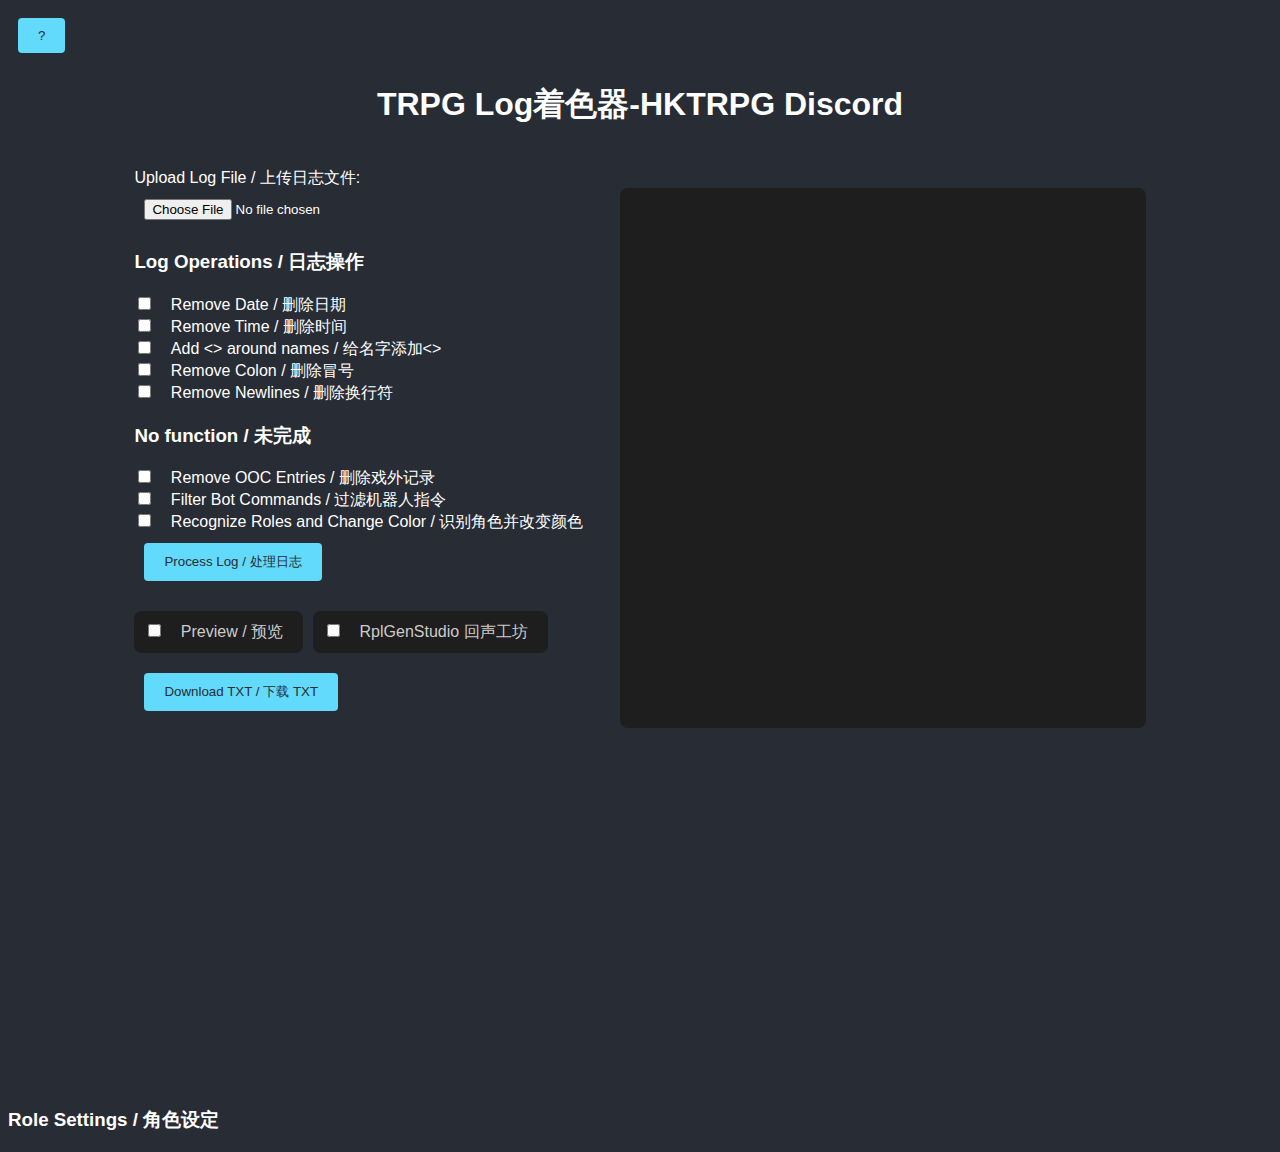
<file: index.html>
<!DOCTYPE html>
<html lang="en">
<head>
    <meta charset="UTF-8">
    <meta name="viewport" content="width=device-width, initial-scale=1.0">
    <title>TRPG Log着色器-Discord</title>
    <link rel="stylesheet" href="styles_last.css">
</head>
<body>
    <button id="tutorialButton" title="查看使用教程">?</button>
    <h1>TRPG Log着色器-HKTRPG Discord</h1>
    
    <div class="container">
        <div class="left-side">
            <label for="fileInput">Upload Log File / 上传日志文件:</label>
            <input type="file" id="fileInput" accept=".txt" title="请选择一个日志文件" placeholder="请选择一个.txt文件">   

            <div id="logOperations">
                <h3>Log Operations / 日志操作</h3>
                <div>
                    <input type="checkbox" id="removeDate">
                    <label for="removeDate">Remove Date / 删除日期</label>
                </div>
                <div>
                    <input type="checkbox" id="removeTime">
                    <label for="removeTime">Remove Time / 删除时间</label>
                </div>
                <div>
                    <input type="checkbox" id="addBrackets">
                    <label for="addBrackets">Add &lt;&gt; around names / 给名字添加&lt;&gt;</label>
                </div>
                <div>
                    <input type="checkbox" id="removeColon">
                    <label for="removeColon">Remove Colon / 删除冒号</label>
                </div>
                <div>
                    <input type="checkbox" id="removeNewlines">
                    <label for="removeNewlines">Remove Newlines / 删除换行符</label>
                </div>
                <h3>No function / 未完成</h3>
                <div>
                    <input type="checkbox" id="removeOOC">
                    <label for="removeOOC">Remove OOC Entries / 删除戏外记录</label>
                    <div id="oocSymbols">
                        <input type="checkbox" id="symbolParentheses">
                        <label for="symbolParentheses">(</label>
                        <input type="checkbox" id="symbolStar">
                        <label for="symbolStar">*</label>
                    </div>
                </div>
                <div>
                    <input type="checkbox" id="filterBotCommands">
                    <label for="filterBotCommands">Filter Bot Commands / 过滤机器人指令</label>
                </div>
                <div>
                    <input type="checkbox" id="recognizeRoles">
                    <label for="recognizeRoles">Recognize Roles and Change Color / 识别角色并改变颜色</label>
                </div>        
            </div>

            <button id="processLogButton">Process Log / 处理日志</button>

            <div class="output">
                <div class="output-item">
                    <input type="checkbox" id="preview">
                    <label for="preview">Preview / 预览</label>
                </div>

                <div class="output-item">
                    <input type="checkbox" id="removeNewlinesAddSymbols">
                    <label for="removeNewlinesAddSymbols">RplGenStudio 回声工坊</label>
                </div>

                <button id="downloadTxtButton">Download TXT / 下载 TXT</button>

            </div>
        </div>

        <div id="log-preview">
            <pre id="logContent"contenteditable="true"></pre>
        </div>    

    </div>
    
    <!-- Area for managing role names and colors -->
    <div id="roleSettings">
        <h3>Role Settings / 角色设定</h3>
        <div id="roleList"></div>
    </div> 

    <script src="script_last.js"></script>
    <script src="tutorial.js"></script>
    <script>
        document.getElementById("tutorialButton").addEventListener("click", () => {
            window.open('tutorial.html', 'Tutorial', 'width=600,height=400,scrollbars=yes,resizable=yes');
        });
    </script>
</body>
</html>
</file>
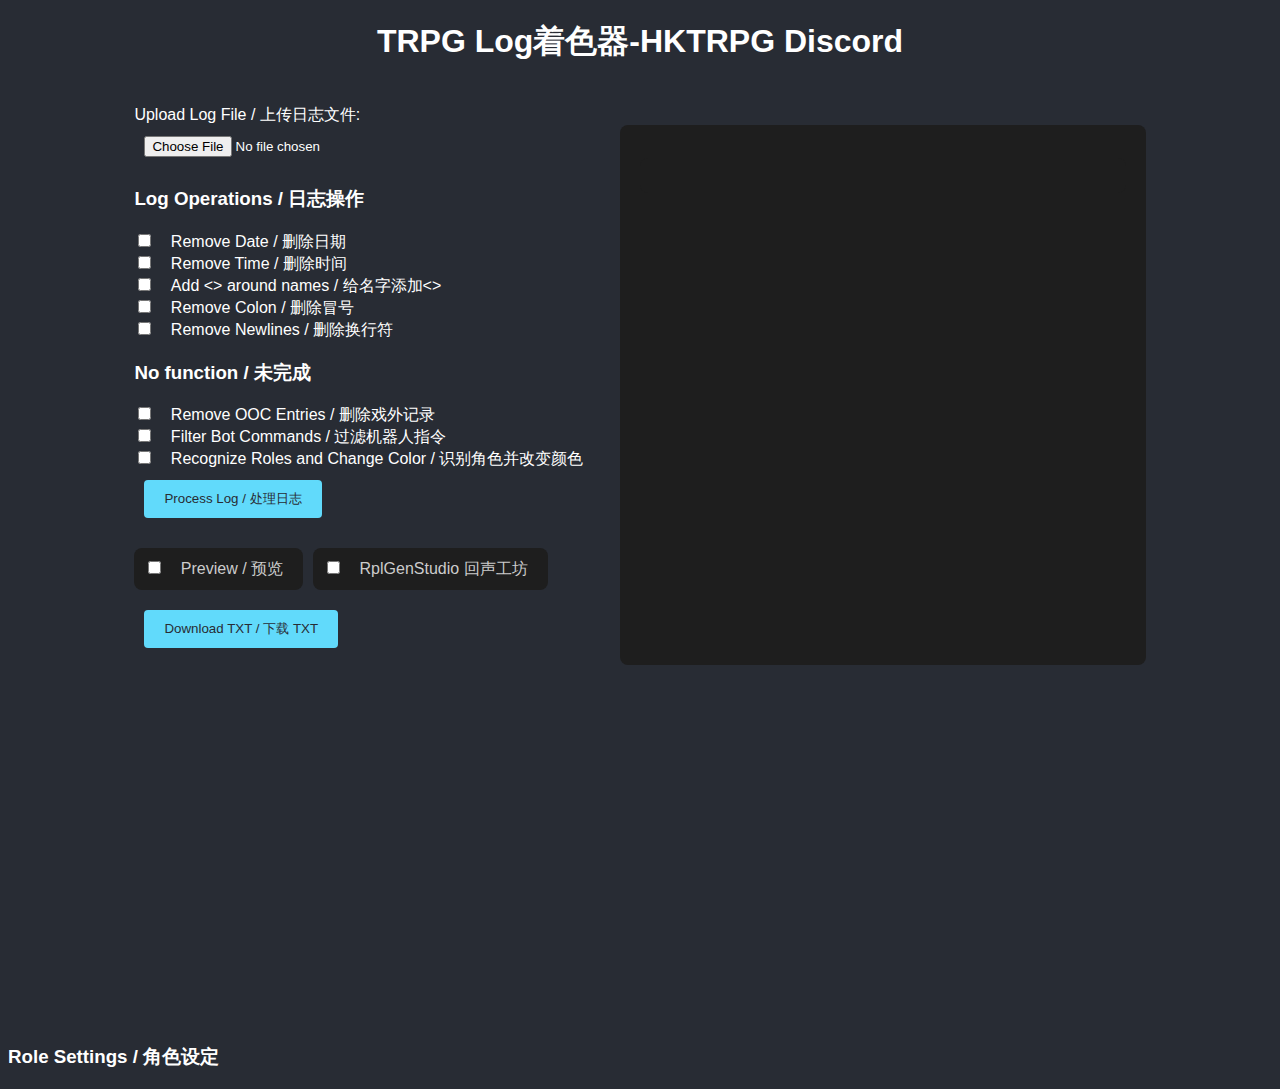
<file: index_last.html>
<!DOCTYPE html>
<html lang="en">
<head>
    <meta charset="UTF-8">
    <meta name="viewport" content="width=device-width, initial-scale=1.0">
    <title>TRPG Log着色器-Discord</title>
    <link rel="stylesheet" href="styles_last.css">
</head>
<body>
    <h1>TRPG Log着色器-HKTRPG Discord</h1>
    
    <div class="container">
        <div class="left-side">
            <label for="fileInput">Upload Log File / 上传日志文件:</label>
            <input type="file" id="fileInput" accept=".txt" title="请选择一个日志文件" placeholder="请选择一个.txt文件">   

            <div id="logOperations">
                <h3>Log Operations / 日志操作</h3>
                <div>
                    <input type="checkbox" id="removeDate">
                    <label for="removeDate">Remove Date / 删除日期</label>
                </div>
                <div>
                    <input type="checkbox" id="removeTime">
                    <label for="removeTime">Remove Time / 删除时间</label>
                </div>
                <div>
                    <input type="checkbox" id="addBrackets">
                    <label for="addBrackets">Add &lt;&gt; around names / 给名字添加&lt;&gt;</label>
                </div>
                <div>
                    <input type="checkbox" id="removeColon">
                    <label for="removeColon">Remove Colon / 删除冒号</label>
                </div>
                <div>
                    <input type="checkbox" id="removeNewlines">
                    <label for="removeNewlines">Remove Newlines / 删除换行符</label>
                </div>
                <h3>No function / 未完成</h3>
                <div>
                    <input type="checkbox" id="removeOOC">
                    <label for="removeOOC">Remove OOC Entries / 删除戏外记录</label>
                    <div id="oocSymbols">
                        <input type="checkbox" id="symbolParentheses">
                        <label for="symbolParentheses">(</label>
                        <input type="checkbox" id="symbolStar">
                        <label for="symbolStar">*</label>
                    </div>
                </div>
                <div>
                    <input type="checkbox" id="filterBotCommands">
                    <label for="filterBotCommands">Filter Bot Commands / 过滤机器人指令</label>
                </div>
                <div>
                    <input type="checkbox" id="recognizeRoles">
                    <label for="recognizeRoles">Recognize Roles and Change Color / 识别角色并改变颜色</label>
                </div>        
            </div>

            <button id="processLogButton">Process Log / 处理日志</button>

            <div class="output">
                <div class="output-item">
                    <input type="checkbox" id="preview">
                    <label for="preview">Preview / 预览</label>
                </div>

                <div class="output-item">
                    <input type="checkbox" id="removeNewlinesAddSymbols">
                    <label for="removeNewlinesAddSymbols">RplGenStudio 回声工坊</label>
                </div>

                <button id="downloadTxtButton">Download TXT / 下载 TXT</button>

            </div>
        </div>

        <div id="log-preview">
            <pre id="logContent"contenteditable="true"></pre>
        </div>    

    </div>
    
    <!-- Area for managing role names and colors -->
    <div id="roleSettings">
        <h3>Role Settings / 角色设定</h3>
        <div id="roleList"></div>
    </div> 

    <script src="script_last.js"></script>
</body>
</html>
</file>
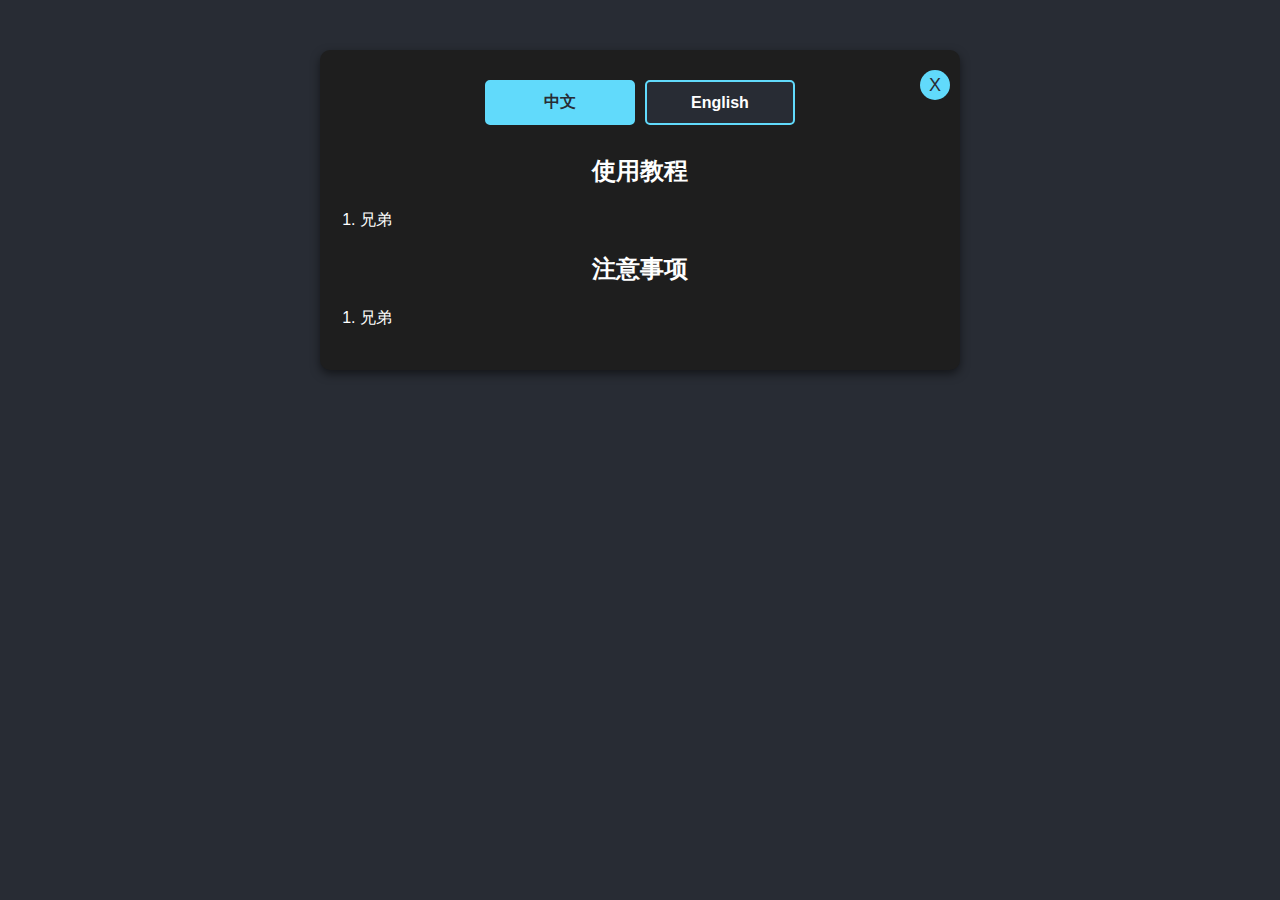
<file: tutorial.html>
<!DOCTYPE html>
<html lang="en">
<head>
    <meta charset="UTF-8">
    <meta name="viewport" content="width=device-width, initial-scale=1.0">
    <title>使用教程 / Tutorial</title>
    <link rel="stylesheet" href="styles_tutorial.css">
</head>
<body>
    <div id="tutorialContent">
        <button id="closeTutorial" title="关闭教程">X</button>
        <div id="languageSwitch">
            <button id="chineseButton" class="active">中文</button>
            <button id="englishButton">English</button>
        </div>
        <div id="tutorialText" class="chinese">
            <h2>使用教程</h2>
            <ol>
                <li>兄弟</li>
                <!-- 内容省略 -->
            </ol>
            <h2>注意事项</h2>
            <ol>
                <li>兄弟</li>
                <!-- 内容省略 -->
            </ol>
        </div>
        <div id="tutorialText" class="english hidden">
            <h2>Tutorial</h2>
            <ol>
                <li>bruh</li>
                <!-- 内容省略 -->
            </ol>
            <h2>Notice</h2>
            <ol>
                <li>bruh.</li>
                <!-- 内容省略 -->
            </ol>
        </div>
    </div>

    <script src="tutorial.js"></script>
</body>
</html>
</file>
<file: styles_last.css>
body { 
    font-family: Arial, sans-serif; 
    background-color: #282c34; 
    color: #fff;
}

h1 {
    margin-top: 20px;
    display: flex;
    justify-content: center;
}

.container { 
    width: 80%; 
    margin: auto; 
    padding: 20px; 
    display: flex;
    height: 100vh;
}

input[type="file"], button, input[type="checkbox"] + label {
    margin: 10px;
}

#log-preview {
    width: 100%; /* 默认宽度调整为100% */
    margin-top: 20px;
    background-color: #1e1e1e;
    padding: 20px;
    border-radius: 8px;
    flex: 1;
    max-height: 500px;
    overflow-y: auto; /* 增加滚动以适应高度限制 */
}

#logContent {
    white-space: pre-wrap;
    color: #ccc;
    background-color: #1e1e1e;
    padding: 10px;
    border-radius: 8px;
    max-height: 450px;
    overflow-y: auto; /* 确保内容可以滚动 */
}

/* 添加媒体查询以实现响应式调整 */
@media (max-width: 768px) {
    .container {
        flex-direction: column; /* 改为垂直布局 */
        height: auto; /* 自动调整高度 */
    }

    .left-side, .right-side {
        flex: 1; /* 各占据一部分空间 */
        width: 100%; /* 调整为100%宽度 */
    }

    #log-preview {
        max-height: none; /* 移除高度限制 */
        margin-bottom: 20px; /* 增加底部间距 */
    }
}

/* 针对更小屏幕优化 */
@media (max-width: 480px) {
    button {
        width: 100%; /* 按钮全宽 */
    }

    .role-item {
        flex-direction: column; /* 调整为垂直布局 */
        align-items: stretch; /* 调整子元素对齐方式 */
    }

    .role-item input[type="text"] {
        margin-bottom: 8px; /* 增加垂直间距 */
    }
}


.left-side {
    flex: 1; /* 左侧部分占据一半的空间 */
}

.right-side {
    flex: 1; /* 左侧部分占据一半的空间 */
}

button {
    padding: 10px 20px;
    border: none;
    border-radius: 4px;
    cursor: pointer;
    background-color: #61dafb;
    color: #282c34;
}

button:hover {
    background-color: #21a1f1;
}

input[type="checkbox"] {
    margin-right: 5px;
}

#oocSymbols {
    margin-left: 20px;
    display: none;
}

#removeOOC:checked + #oocSymbols {
    display: block;
}

.role-item {
    display: flex;
    align-items: center;
    margin-bottom: 8px;
}

.role-item input[type="text"] {
    flex: 1;
    padding: 4px;
    margin-right: 8px;
}

.role-item button {
    padding: 4px 8px;
    color: white;
    background-color: red;
    border: none;
    border-radius: 4px;
    cursor: pointer;
}

.output {
    display: flex; /* 启用Flexbox布局 */
    flex-wrap: wrap; /* 允许元素换行 */
    gap: 10px; /* 设置元素之间的间隔 */
}

.output-item {
    margin-top: 20px;
    padding: 10px;
    border-radius: 8px;
    background-color: #1e1e1e;
    color: #ccc;
}
</file>
<file: styles_tutorial.css>
body {
    font-family: Arial, sans-serif;
    background-color: #282c34; /* 深色背景 */
    color: #fff;
    margin: 0;
    padding: 0;
}

#tutorialContent {
    max-width: 600px;
    margin: 50px auto; /* 居中布局 */
    background-color: #1e1e1e; /* 深灰色背景 */
    padding: 20px;
    border-radius: 10px;
    box-shadow: 0 4px 10px rgba(0, 0, 0, 0.5); /* 增加阴影 */
    position: relative;
}

h2 {
    text-align: center;
    margin-bottom: 20px;
}

ol {
    padding-left: 20px;
    margin-bottom: 20px;
    line-height: 1.6; /* 增加行高 */
}

button {
    padding: 8px 16px;
    margin: 10px 0;
    border: none;
    border-radius: 4px;
    cursor: pointer;
    background-color: #61dafb; /* 浅蓝色背景 */
    color: #282c34;
    font-size: 14px;
    transition: background-color 0.3s;
}

button:hover {
    background-color: #21a1f1; /* 深蓝色背景 */
}

#closeTutorial {
    position: absolute;
    top: 10px;
    right: 10px;
    background: #61dafb;
    color: #282c34;
    font-size: 18px;
    border: none;
    border-radius: 50%;
    cursor: pointer;
    padding: 4px 8px;
    transition: background-color 0.3s;
}

#closeTutorial {
    position: absolute;
    top: 10px;
    right: 10px;
    background: #61dafb;
    color: #282c34;
    font-size: 18px;
    border: none;
    border-radius: 50%;
    cursor: pointer;
    padding: 5px;
    width: 30px; /* Define consistent width */
    height: 30px; /* Define consistent height */
    display: flex;
    align-items: center;
    justify-content: center;
    transition: background-color 0.3s, transform 0.2s;
}

#closeTutorial:hover {
    background-color: #21a1f1;
    transform: scale(1.1); /* Slight zoom effect */
}

/* Adjust close button for smaller screens */
@media (max-width: 480px) {
    #closeTutorial {
        top: 5px; /* Reduce spacing */
        right: 5px;
        font-size: 16px; /* Slightly smaller text */
        width: 25px; /* Reduce size */
        height: 25px;
        padding: 4px;
    }
}


#languageSwitch {
    display: flex;
    justify-content: center;
    gap: 10px;
    margin-bottom: 20px;
}

#languageSwitch button {
    flex: 1; /* 按钮等宽 */
    max-width: 150px;
    padding: 10px;
    font-size: 16px;
    font-weight: bold;
    text-align: center;
    background-color: #282c34; /* 深色背景 */
    color: #fff; /* 白色文字 */
    border: 2px solid #61dafb; /* 边框颜色 */
    border-radius: 5px;
    transition: background-color 0.3s, color 0.3s;
}

#languageSwitch .active {
    background-color: #61dafb; /* 高亮当前按钮 */
    color: #282c34;
}

#languageSwitch button:hover {
    background-color: #21a1f1;
}

.hidden {
    display: none; /* 隐藏内容 */
}

/* 针对移动端优化 */
@media (max-width: 768px) {
    #tutorialContent {
        width: 90%;
    }

    button {
        width: 100%; /* 按钮全宽 */
    }

    #languageSwitch {
        flex-direction: column; /* 垂直布局 */
        gap: 5px;
    }
}
</file>
